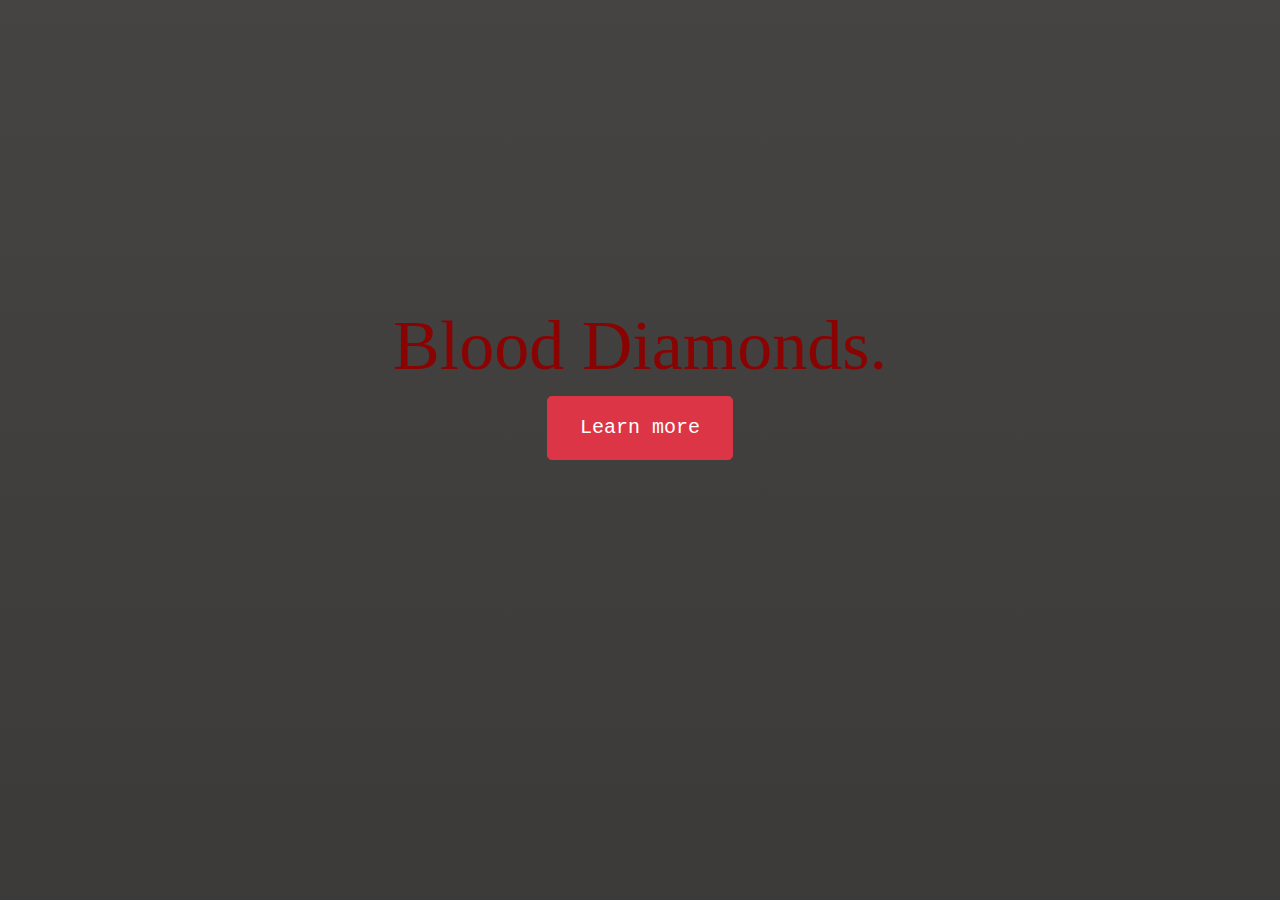
<file: index.html>
<!DOCTYPE html>
<html lang="en" style="min-height: 100%;">

<head>
  <meta charset="UTF-8">
  <meta name="viewport" content="width=device-width, initial-scale=1.0">

  <title>Blood Diamonds</title>

  <!-- Bootstrap Styling -->
  <link rel="stylesheet" href="https://stackpath.bootstrapcdn.com/bootstrap/4.3.1/css/bootstrap.min.css" integrity="sha384-ggOyR0iXCbMQv3Xipma34MD+dH/1fQ784/j6cY/iJTQUOhcWr7x9JvoRxT2MZw1T" crossorigin="anonymous">

  <!-- Custom Styles -->
  <link rel="stylesheet" href="static/style.css">
</head>

<body class="img-fluid text-center" style="min-height: 100%;">
  <div class="cover-container d-flex w-100 h-100 p-3 mx-auto flex-column" style="margin-top: 18em;">
    <main role="main" class="inner cover">
      <h1 class="cover-heading" style="color: #8a0303; font-size: 70px; font-family: Impact;">Blood Diamonds.</h1>
      <p class="lead">
        <a href="about.html" class="btn btn-danger btn-lg">Learn more</a>
      </p>
    </main>
  </div>

</body>
<!-- Footer -->
<!-- Bootstrap Scripts -->
<script src="https://code.jquery.com/jquery-3.3.1.slim.min.js" integrity="sha384-q8i/X+965DzO0rT7abK41JStQIAqVgRVzpbzo5smXKp4YfRvH+8abtTE1Pi6jizo" crossorigin="anonymous">
</script>
<script src="https://cdnjs.cloudflare.com/ajax/libs/popper.js/1.14.7/umd/popper.min.js" integrity="sha384-UO2eT0CpHqdSJQ6hJty5KVphtPhzWj9WO1clHTMGa3JDZwrnQq4sF86dIHNDz0W1" crossorigin="anonymous">
</script>
<script src="https://stackpath.bootstrapcdn.com/bootstrap/4.3.1/js/bootstrap.min.js" integrity="sha384-JjSmVgyd0p3pXB1rRibZUAYoIIy6OrQ6VrjIEaFf/nJGzIxFDsf4x0xIM+B07jRM" crossorigin="anonymous">
</script>

</html>
</file>
<file: static/style.css>
body {
  background-color: rgb(248, 244, 240);
  color: #0a0908;
  font-size: 16px;
  font-family: "Courier New", Courier, monospace;
}

.navbar .navbar-collapse {
  background-color: rgb(238, 244, 248);
}

.text-center {
  background-image: linear-gradient(rgb(71, 71, 71), rgb(61, 61, 61)),
    url("http://www.blooddiamondaction.org/wp-content/uploads/2018/01/blood-diamonds-help.jpg");
  background-size: cover;
  background-blend-mode: multiply;
  background-position: center 0px;
}

.nav-link {
  text-align: center;
}

.btn-lg {
  padding: 1rem 2rem;
}

@media (max-width: 400px) {
  .btn.filter {
    padding-left: 1.1rem;
    padding-right: 1.1rem;
  }
}

#footer-style {
  margin: 20px 20px 0px 10px;
  color: #0a0908;
}

.footer {
  position: relative;
  left: 0;
  bottom: 0;
  width: 100%;
  background-color: rgb(238, 244, 248);
  color: white;
  text-align: center;
}
</file>
